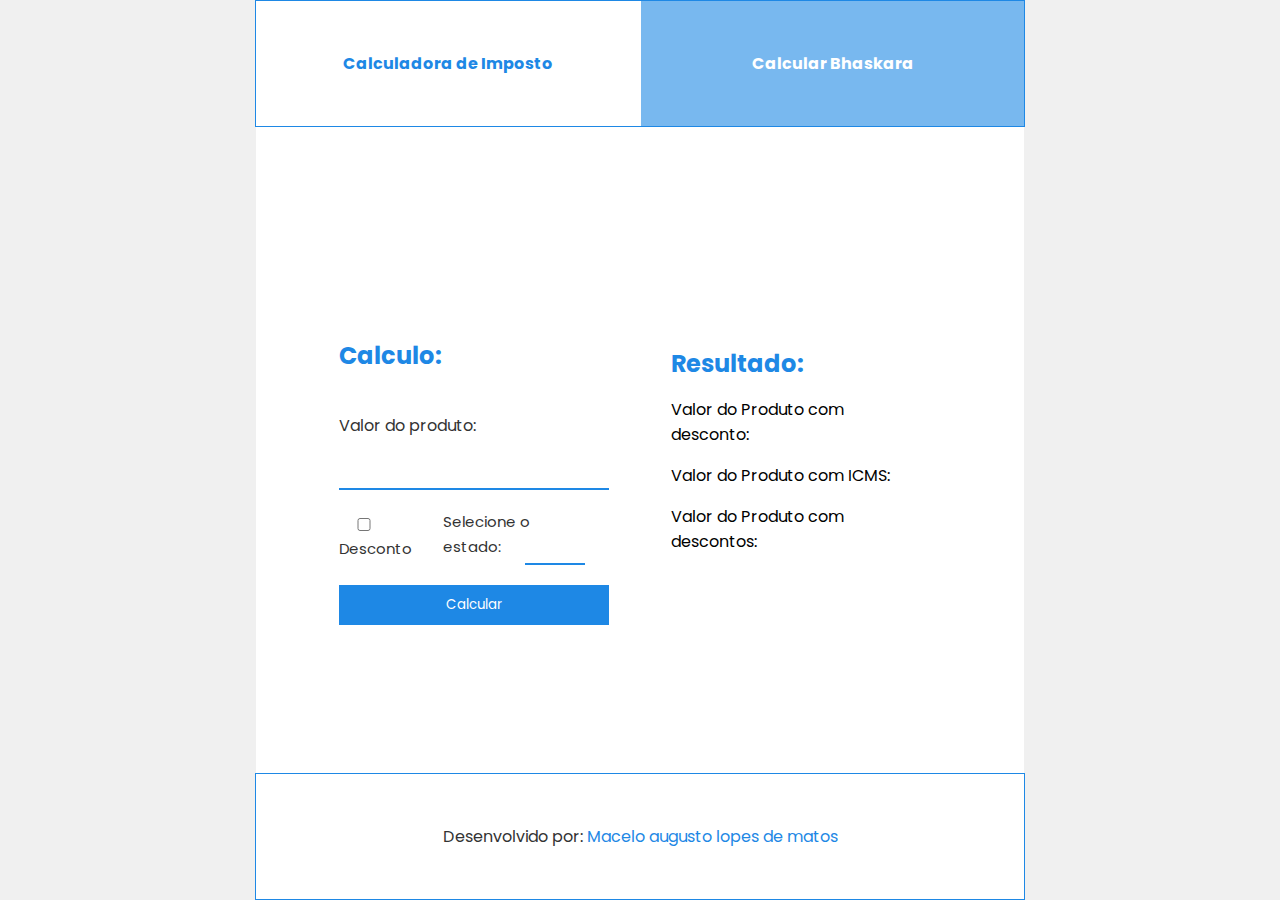
<file: Dia_01/index.html>
<!DOCTYPE html>
<html lang="pt-br">
<head>
    <meta charset="UTF-8">
    <meta name="viewport" content="width=device-width, initial-scale=1.0">
    <title>Calculadora de ICMS</title>
    <script src="desafio.js" defer></script>
    <link rel="stylesheet" href="style.css">
</head>
<body>
    <div id="container">
        <header>
            <div class="content1 press" id="calc_imp" onclick="alterationApp()">Calculadora de Imposto</div>
            <div class="content1" id="calc_bhas" onclick="alterationApp()">Calcular Bhaskara</div>
        </header>

        <div id="content">
            <form action="">
                <h2>Calculo:</h2>
                <label for="prodValue">Valor do produto: </label>
                <input type="number" id="prodValue">
                <div id="options">
                    <div class="op">
                        <input type="checkbox" id="descProd" onclick="addCupom()">
                        <label for="descProd">Desconto</label>
                    </div>
                    <div class="op">
                        <label for="frete">Selecione o estado:</label>
                        <input list="estados" id="frete" name="frete">
                        <datalist id="estados">
                            <option value="RJ"></option>
                            <option value="SP"></option>
                            <option value="Outro"></option>
                        </datalist>
                    </div>
                </div>
                <div class="hidden" id="campcupom">
                    <label for="descCupom">Cupom: </label>
                    <input type="text" id="descCupom" placeholder="10% de desconto padrão">
                </div>
                <button onclick="calcImposto()">Calcular</button>
            </form>
            <div class="result">
                <h2>Resultado:</h2> 
                <div class="camps">
                    <p>Valor do Produto com desconto: </p>
                    <p id="result_desc"></p>
                </div>
                <div class="camps">
                    <p>Valor do Produto com ICMS: </p>
                    <p id="result_icms"></p>
                </div>
                <div class="camps">
                    <p>Valor do Produto com descontos: </p>
                    <p id="total_prod"></p>
                </div> 
            </div>
        </div>

        <div id="content-hide" class="hidden">
            <form action="" style="height: 75%;">
                <h2 style="margin-bottom: 30px !important;">Calculo:</h2>
                <label for="a">Valor de A: </label>
                <input type="number" id="a">
                <label for="b">Valor de B: </label>
                <input type="number" id="b">
                <label for="c">Valor de C: </label>
                <input type="number" id="c">
                <button type="submit" onclick="calcBhaskara()" id="submitBhaskara">Calcular</button>
            </form>
            <div class="result" style="height: 75%;">
                <h2>Resultado:</h2>
                <div class="camps" style="margin-bottom: 25%;">
                    <p>Retorno: </p>
                    <p id="x1"></p>
                </div>
            </div>
        </div>

        <footer>
            <p>Desenvolvido por: <a href="https://github.com/macelomm" target="_blank">Macelo augusto lopes de matos</a>
        </footer>
    </div>
</body>
</html>
</file>
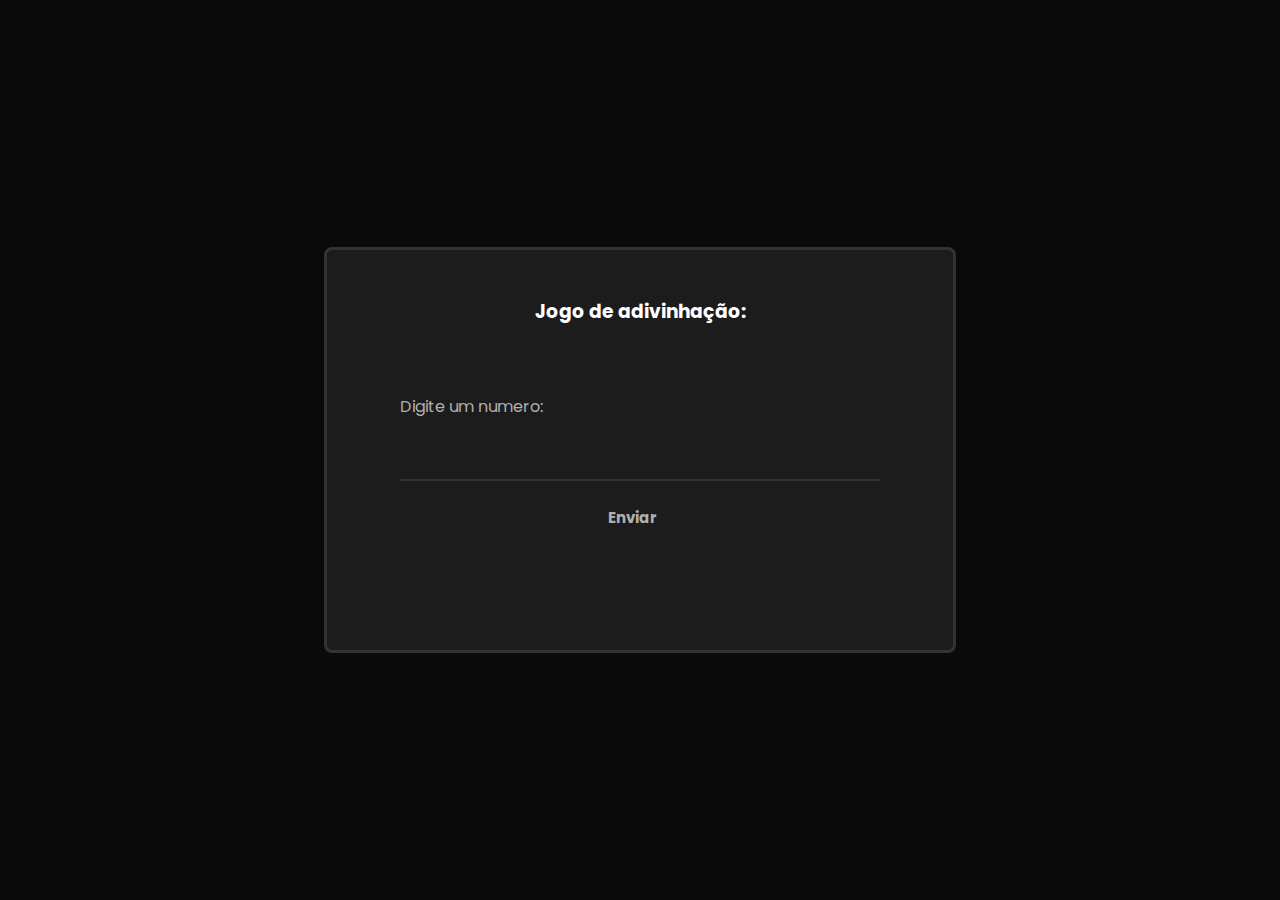
<file: Dia_03/index.html>
<!DOCTYPE html>
    <html lang="pt-br">
    <head>
        <meta charset="UTF-8">
        <meta name="viewport" content="width=device-width, initial-scale=1.0">
        <title>adivinhação</title>
        <script src="desafio03.js" defer></script>
        <style>
            @import url('https://fonts.googleapis.com/css2?family=Poppins:ital,wght@0,100;0,200;0,300;0,400;0,500;0,600;0,700;0,800;0,900;1,100;1,200;1,300;1,400;1,500;1,600;1,700;1,800;1,900&family=Sofadi+One&display=swap');

            :root{
                --bg-primary: #0A0A0A;
                --bg-secondary: #1C1C1C;
                --text-primary: #FFFFFF;
                --text-secondary: #B0B0B0;
                --border-color: #333333;
                --highlight: #003366;
                --hover-color: #0055A4;
                --detail-color: #FFD700;
            }

            @keyframes textchange {
                from{
                    color: var(--text-primary);
                }to{
                    color: var(--highlight);
                }
            }

            *{
                color: var(--text-secondary);
                padding: 0;
                margin: 0;
                box-shadow: none;
                font-family: "Poppins", sans-serif;
                font-style: normal;
            }

            body{
                height: 100vh;
                background-color: var(--bg-primary);
                display: flex;
                justify-content: center;
                align-items: center;
                overflow: hidden;
                
                h3{
                    color: var(--text-primary);
                }
            }

            #container{
                background-color: var(--bg-secondary);
                width: 600px;
                height: 375px;
                border: 3px solid var(--border-color);
                border-radius: 0.5rem;
                display: flex;
                justify-content: space-around;
                flex-direction: column;
                align-items: center;
                padding: 1%;
                z-index: 2;
                
                #send{
                    width: 30%;
                    height: 40px;
                    margin-top: 15px;
                    background-color: transparent;
                    box-shadow: none;
                    border: none;
                    font-size: 15px;
                    font-weight: bold;
                    margin-left: 160px;
                    padding: 10px;
                    position: relative;
                    overflow: hidden;
                    border-radius: 0.5rem;
                }
                
                #send::after{
                    content: "";
                    display: block;
                    width: 0;
                    height: 3px;
                    background-color: var(--highlight);
                    transition: width 0.3s;     
                    position: absolute;
                    bottom: 0;
                    left: 0;
                    z-index: -1;
                    border-radius: 0.5rem;
                }

                #send::before {
                    content: "";
                    display: block;
                    width: 100%;
                    height: 0;
                    background-color: var(--highlight);
                    transition: height 0.3s 0.3s ease;
                    position: absolute;
                    bottom: 0;
                    left: 0;
                    z-index: -1;
                    border-radius: 0.5rem;
                }

                #send:hover::after{
                    width: 100%;
                }

                #send:hover::before{
                    height: 100%;
                } 

                #send:hover{
                    color: var(--text-primary);
                    box-shadow: 0 0 10px var(--highlight);
                    transition: 0.6s ease 0.3s;
                }
            }

            #response{
                background-color: var(--bg-secondary);
                border: none;
                border-bottom: 2px solid var(--border-color);
                padding: 10px 10px;
                outline: none;
                transition: border-color 0.3 ease;
                margin-top: 20px;
            }

            #response:focus{
                border-color: var(--highlight) !important;
                box-shadow: 0 0 10px var(--highlight);
            }
            
            .flexbox{
                display: flex;
                justify-content: center;
                flex-direction: row;
            }

            #result{
                animation: textchange 0.7s 1;
            }

        </style>
    </head>
    <body>
        <div id="container">
            <div>
                <h3>Jogo de adivinhação: </h3>
            </div>
            <div class="flexbox" style="flex-direction: column; width: 80%;">
                <label for="response">Digite um numero: </label>
                <input type="number" id="response">
                <button id="send" onclick="checkResponse()" onkeypress="">Enviar</button>
            </div>
            <div>
                <p id="result"></p>
            </div>
        </div>
    </body>
    </html>
</file>
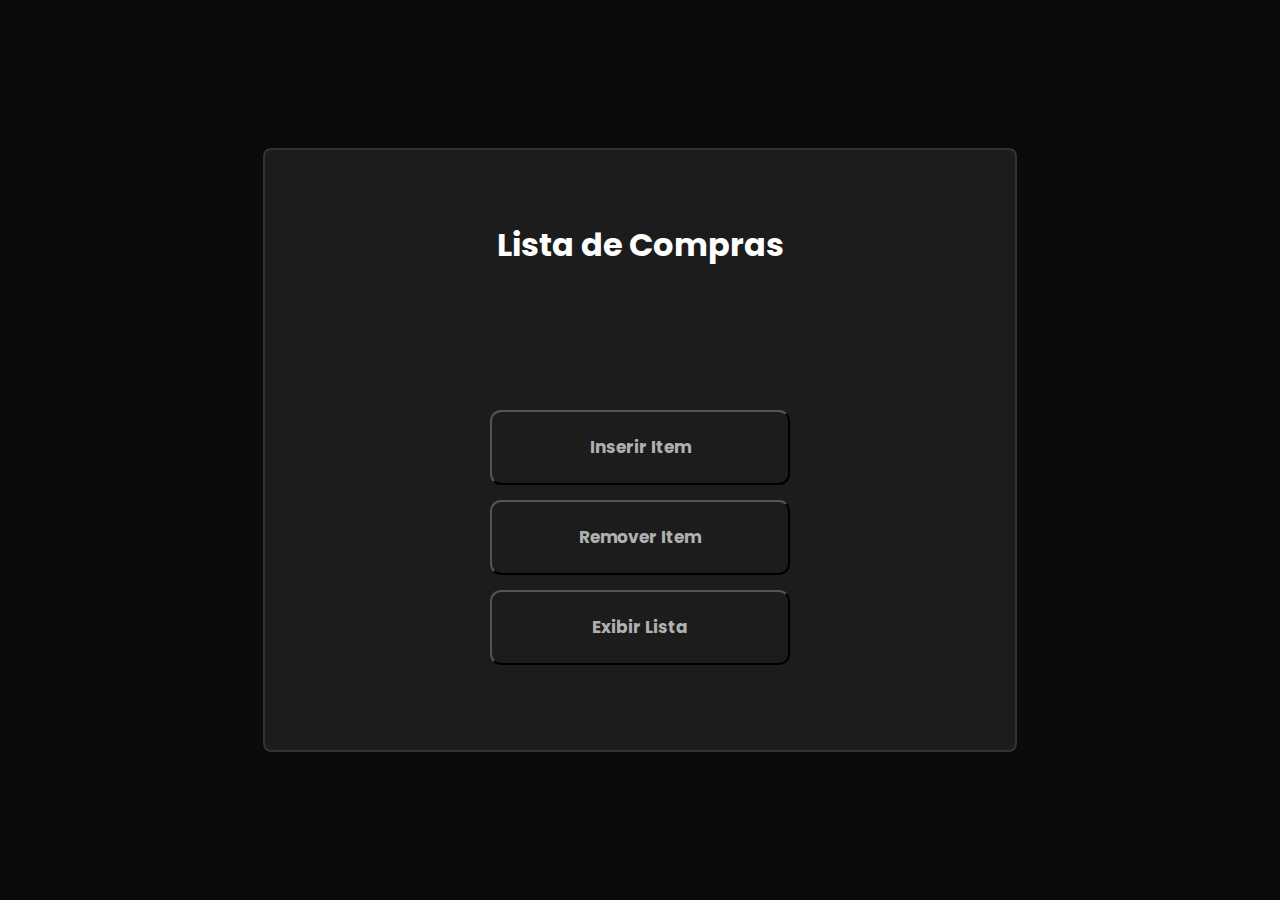
<file: Dia_04/index.html>
<!DOCTYPE html>
<html lang="en">
<head>
    <meta charset="UTF-8">
    <meta name="viewport" content="width=device-width, initial-scale=1.0">
    <title>Lista de compras</title>
    <script src="script.js" defer></script>

    <style>
        @import url('https://fonts.googleapis.com/css2?family=Poppins:ital,wght@0,100;0,200;0,300;0,400;0,500;0,600;0,700;0,800;0,900;1,100;1,200;1,300;1,400;1,500;1,600;1,700;1,800;1,900&family=Sofadi+One&display=swap');

        :root{
            --bg-primary: #0A0A0A;
            --bg-secondary: #1C1C1C;
            --text-primary: #FFFFFF;
            --text-secondary: #B0B0B0;
            --border-color: #333333;
            --highlight: #003366;
            --hover-color: #0055A4;
            --detail-color: #FFD700;
        }

        @keyframes round {
            from{
                box-shadow: 0px 0px 5px 5px var(--highlight);
            }to{
                box-shadow: 0px 0px 0px 0px var(--highlight);
            }
        }

        @keyframes rotate_bors {
            25%{
                border-bottom: 3px solid var(--highlight);
            }50%{
                border-bottom: 3px solid transparent;
                border-right: 3px solid var(--highlight);
            }75%{
                border-right: 3px solid transparent;
                border-top: 3px solid var(--highlight);
            }100%{
                border-top: 3px solid transparent;
                border-left: 3px solid var(--highlight);
            }
        }

        *{
            color: var(--text-secondary);
            padding: 0px;
            margin: 0px;
            box-sizing: none;
            box-shadow: none;
            font-family: "Poppins", sans-serif;
            font-style: normal;
        }

        body{
            height: 100vh;
            background-color: var(--bg-primary);
            display: flex;
            align-items: center;
            justify-content: center;
        }

        .container{
            background-color: var(--bg-secondary);
            height: 600px;
            width: 750px;
            border-radius: 0.5rem;
            border: 2px solid var(--border-color);
            animation: round alternate infinite ease 3s;
            display: flex;
            justify-content: space-around;
            flex-direction: column;
            align-items: center;

            h1{
                color: var(--text-primary);
            }
        }

        #options{
                display: flex;
                align-items: center;
                flex-direction: column !important;

                button{
                    background-color: transparent;
                    margin-bottom: 15px;
                    padding: 10px;
                    font-size: 15px;
                    width: 300px;
                    height: 75px;
                    cursor: pointer;
                    border-radius: 0.7rem;
                    animation: round 6s infinite  alternate ease;
                    transition: background-color 1s ease;
                    font-size: 17px;
                    font-weight: bold;
                }

                button:hover{
                    animation: none;
                    border: none;
                    background-color: #003366;
                    color: #FFFFFF;
                }
        }

        .hidden{
            display: none !important;
        }

        #container1{
            justify-content: center;
            align-items: center;
        }

        #insert-item{
            display: flex;
            height: 400px;
            width: 60%;
            flex-direction: column;
            justify-content: center;
            align-items: center;
            font-size: 17px;

            label{
                margin-right: 55%;
            }

            input{
                background-color: var(--bg-secondary);
                border: none;
                border-bottom: #003366 4px solid;
                width: 80%;
                padding: 12px;
                margin-top: 25px;
            }

            button{
                padding: 5px;
                background-color: transparent;
                border: none;
                box-shadow: none;
                cursor: pointer;
                color: var(--text-primary);
                font-size: 15px;
                border-radius: 0.5rem;
                width: 100px;
                height: 45px;
            }

            button:hover{
                background-color: #003366;
            }

            #buttons{
                margin-top: 35px;
            }

            #form-insert{
                width: 100%;
                align-items: center;
                display: flex;
                flex-direction: column;
            }
        }

        #remove-item{
            display: flex;
            height: 400px;
            width: 60%;
            flex-direction: column;
            justify-content: center;
            align-items: center;
            font-size: 17px;

            label{
                margin-right: 55%;
            }

            input{
                background-color: var(--bg-secondary);
                border: none;
                border-bottom: #003366 4px solid;
                width: 80%;
                padding: 12px;
                margin-top: 25px;
            }

            button{
                padding: 5px;
                background-color: transparent;
                border: none;
                box-shadow: none;
                cursor: pointer;
                color: var(--text-primary);
                font-size: 15px;
                border-radius: 0.5rem;
                width: 100px;
                height: 45px;
            }

            button:hover{
                background-color: #003366;
            }

            #buttons{
                margin-top: 35px;
            }

            #form-insert{
                width: 100%;
                align-items: center;
                display: flex;
                flex-direction: column;
            }

        }

        #screen-itens{
            width: 80%;
            height: 400px;
            display: flex;
            align-items: center;
            justify-content: space-around;
            flex-direction: column;

            #show-item{
                width: 100%;
                border: 1px solid var(--border-color);
                height: 80%;
                border-radius: 0.5rem;
                font-size: 16px;
                display: flex;
                justify-content: center;
                align-items: center;
                overflow: auto;
                overflow-y: scroll;
            }

            button{
                padding: 5px;
                background-color: transparent;
                border: none;
                box-shadow: none;
                cursor: pointer;
                color: var(--text-primary);
                font-size: 15px;
                border-radius: 0.5rem;
                width: 100px;
                height: 45px;
            }

            button:hover{
                background-color: #003366;
            }
        }

    </style>
</head>
<body>
    <div id="container" class="container">
        <div>
            <h1>Lista de Compras</h1>
        </div>
        <div id="options">
            <button id="button-insert">
                Inserir Item
            </button>
            <button id="button-remove">
                Remover Item
            </button>
            <button id="show-itens">
                Exibir Lista
            </button>
        </div>
    </div>

    <div id="container1" class="hidden container">
        <div>
            <h1>Adicionar Item!</h1>
        </div>
        <div id="insert-item">
            <div id="form-insert">
                <label for="item-input">Nome do item: </label>
                <input type="text" id="item-input">
            </div>

            <div id="buttons">
                <button id="button-insertItem" type="button">Adicionar</button>
                <button id="insert-voltar" >Voltar</button>
            </div>

            <div id="message">

            </div>
        </div>
    </div>

    <div id="container2" class="hidden container">
        <div>
            <h1>Remover Item!</h1>
        </div>
        <div id="remove-item">
            <div id="form-insert">
                <label for="item-input-remove">Nome do item: </label>
                <input type="text" id="item-input-remove">
            </div>

            <div id="buttons">
                <button id="button-removeItem" type="button">Remover</button>
                <button id="remove-voltar" >Voltar</button>
            </div>

            <div id="message-remove">

            </div>
        </div>
    </div>

    <div id="container3" class="hidden container">
        <div>
            <h1>Lista de items</h1>
        </div>
        <div id="screen-itens">
            <div id="show-item">
                
            </div>
            <button id="back-show-itens">
                Voltar
            </button>
        </div>
    </div>
</body>
</html>
</file>
<file: Dia_01/style.css>
@import url('https://fonts.googleapis.com/css2?family=Poppins:ital,wght@0,100;0,200;0,300;0,400;0,500;0,600;0,700;0,800;0,900;1,100;1,200;1,300;1,400;1,500;1,600;1,700;1,800;1,900&family=Sofadi+One&display=swap');

*{
    margin: 0;
    padding: 0;
    box-shadow: none !important;
    font-family: "Poppins", sans-serif;
    font-style: normal;
}
body{
    background-color: #f0f0f0;
    background-size: cover;
    background-attachment: scroll;
    flex-direction: row;
    color: #333333;
    height: 100vh;
    display: flex;
    justify-content: center;
    align-items: center;
}
#container{
    width: 60%;
    height: 100%;
    background-color: #ffffff;
    display: flex;
    flex-direction: column;
    justify-content: space-between;
    align-items: center;

    h3{
        margin-bottom: 30px;
        color: #1e88e5;
    }

    header{
        width: 100%;
        border: 1px solid #1e88e5;
        height: 125px;
        align-items: center;
        display: flex;
        justify-content: space-around;
        align-items: center;

        #calc_imp{
            border-right: white 2px solid;
        }

        .press{
            background-color: white !important;
            color: #1e88e5 !important;
        }
        
        .content1{
            width: 50%;
            height: 100%;
            display: flex;
            justify-content: center;
            align-items: center;
            background-color: rgb(30, 136, 229, 0.6);
            color: white;
            font-weight: bold;
            cursor: pointer;
        }
    }

    footer{
        width: 100%;
        border: #1e88e5 1px solid;
        height: 125px;
        align-items: center;
        display: flex;
        justify-content: center;
    }

    #content{
        width: 80%;
        justify-content: space-around;
        display: flex;
        flex-direction: row;
        height: 50%;
        align-items: center;
    }
    
    #content-hide{
        width: 80%;
        justify-content: space-around;
        display: flex;
        flex-direction: row;
        height: 50%;
        align-items: center;
    }
    
    form{
        width: 45%;
        display: flex;
        height: 50%;
        flex-direction: column;
        color: #333333;
        justify-content: space-around;
        padding: 1%;
        margin-right: 50px;

        h2{
            margin-bottom: 40px;
            color: #1e88e5;
        }
    
        button{
            margin-top: 20px;
            background-color: #1e88e5;
            color: #ffffff;
            border: none;
            padding: 10px;
            cursor: pointer;
            transition: 1s ease; 
        }

        button:hover{
            background-color: #333333;
        }
        
        label{
            margin-bottom: 20px;
        }

        input{
            border: none;
            border-bottom: #1e88e5 2px solid;
            background-color: #ffffff;
            color: #333333;
            padding: 5px;
        }
    }

    .result{
        color: #1e88e5;
        width: 45%;
        height: 50%;
        padding: 1%;
        display: flex;
        flex-direction: column;
        justify-content: space-around;

        .camps{
            color: black;
            display: flex;
            flex-direction: row;
            p{
                margin-right: 10px;
            }
        }
    }
}

.hidden{
    display: none !important;
}
 
a{
    text-decoration: none;
    color: #1e88e5;
    transition: 0.5s ease;
}

a:visited{
    color: #1e88e5;
    text-decoration: none;
}

a:hover{
    color: #333333;
    text-decoration: none;
}

#result{
    color: #333333;
}

#options{
    margin-top: 20px;
    display: flex;
    flex-direction: row;
    justify-content: space-between;
    align-items: center;
    font-size: 15px;

    op{
        display: flex;
        flex-direction: row;
    }

    label{
        margin-right: 20px;
    }

    input{
        width: 50px !important;
    }
}
</file>
